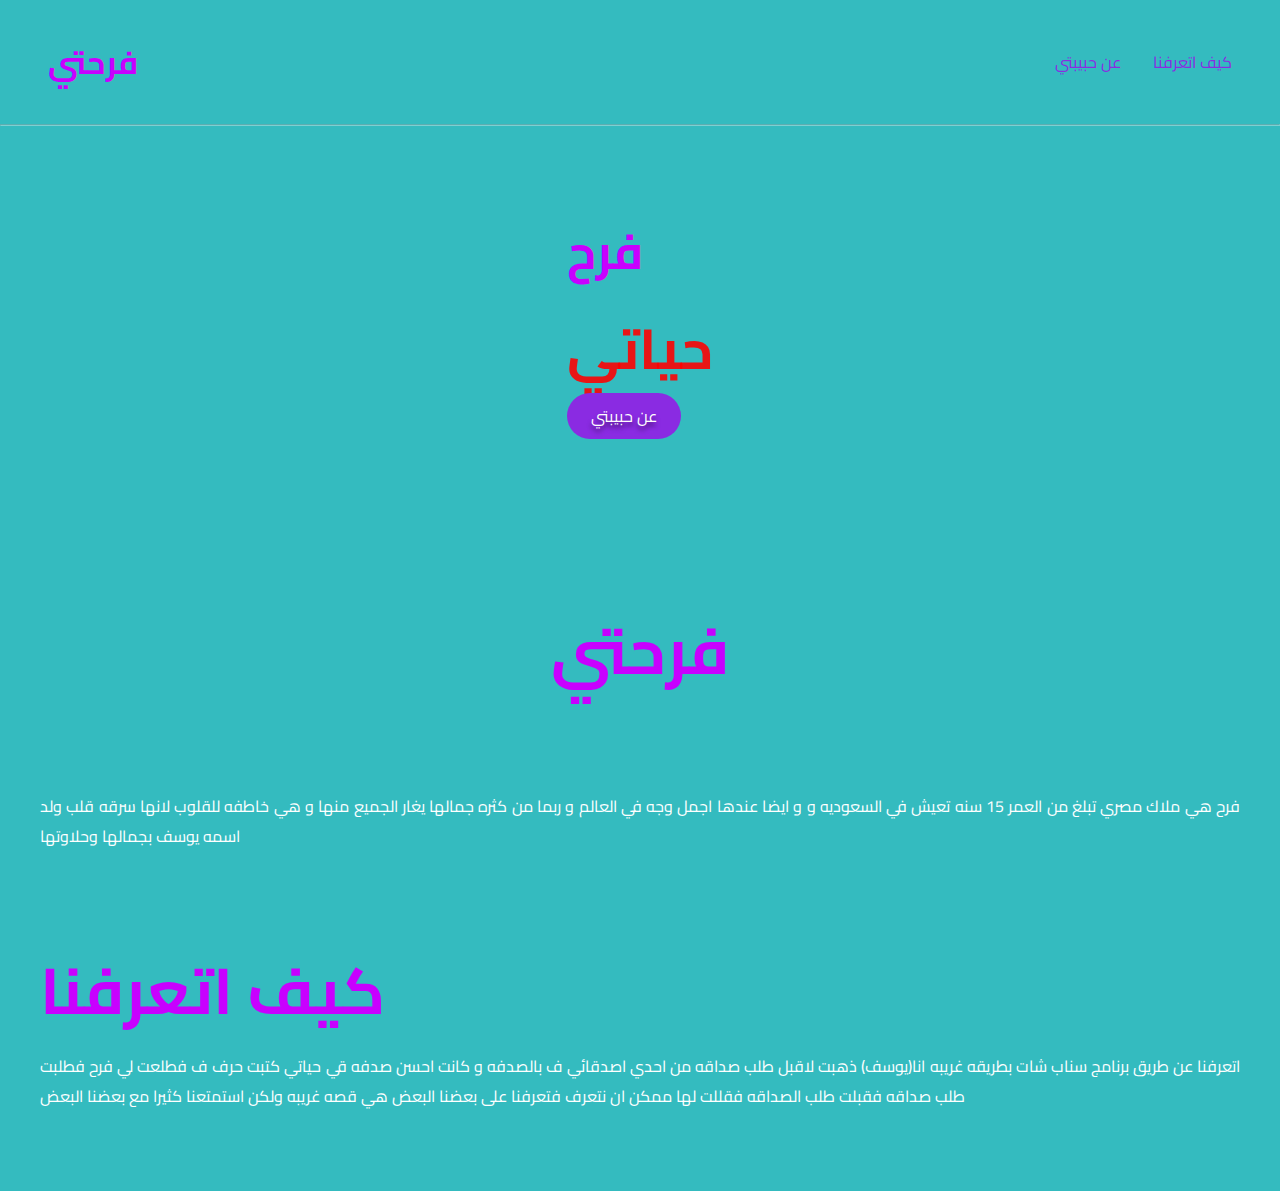
<file: index.html>
<!DOCTYPE html>
<html lang="en">
<head>
    <meta charset="UTF-8">
    <meta name="viewport" content="width=device-width, initial-scale=1.0">
    <link rel="stylesheet" href="styles.css" />
    <title>Document</title>
</head>
<body>
    <header>
        <h1>فرحتي</h1>
        <nav class = "button">
            <ul>
               <li><a href="#عنها">عن حبيبتي</a></li>
               <li><a href="#كيف اتعرفنا علي بعض">كيف اتعرفنا</a></li>
            </ul>
        </nav>
    </header>
    <hr />
    <section class="hero">
      <div class="herosub">
        <h1 class="name">فرح</h1>
        <h1 class="title">حياتي</h1>
        <div class="herobut">
            <a class="abute_here" href="#عنها">عن حبيبتي</a>
          </div>
      </div>
      
    </section>
    <section class="عنها" id="عنها">
        <div class="textcontainer">
            <div class="text">
              <h1 class="عنها">فرحتي</h1>

            </div>
           <p class="par">
            فرح هي ملاك مصري تبلغ من العمر 15 سنه تعيش في السعوديه و و ايضا عندها اجمل وجه في العالم و ربما من كثره جمالها يغار الجميع منها و هي خاطفه للقلوب لانها سرقه قلب ولد اسمه يوسف بجمالها وحلاوتها 
           </p>
        </div>
        
    </section>
    <section class="sos" id="كيف اتعرفنا علي بعض">
            <div class="textcontainer2">
                <div class="text2">
                  <h1 class="soc">كيف اتعرفنا</h1>
    
                </div>
               <p class="par2">
                اتعرفنا عن طريق برنامج سناب شات بطريقه غريبه انا(يوسف) ذهبت لاقبل طلب صداقه من احدي اصدقائي ف بالصدفه و كانت احسن صدفه قي حياتي كتبت حرف ف فطلعت لي فرح فطلبت طلب صداقه فقبلت طلب الصداقه فقللت لها ممكن ان نتعرف فتعرفنا على بعضنا البعض هي قصه غريبه ولكن استمتعنا كثيرا مع بعضنا البعض
               </p>
            </div>
    </section>
</body>
</html>
</file>
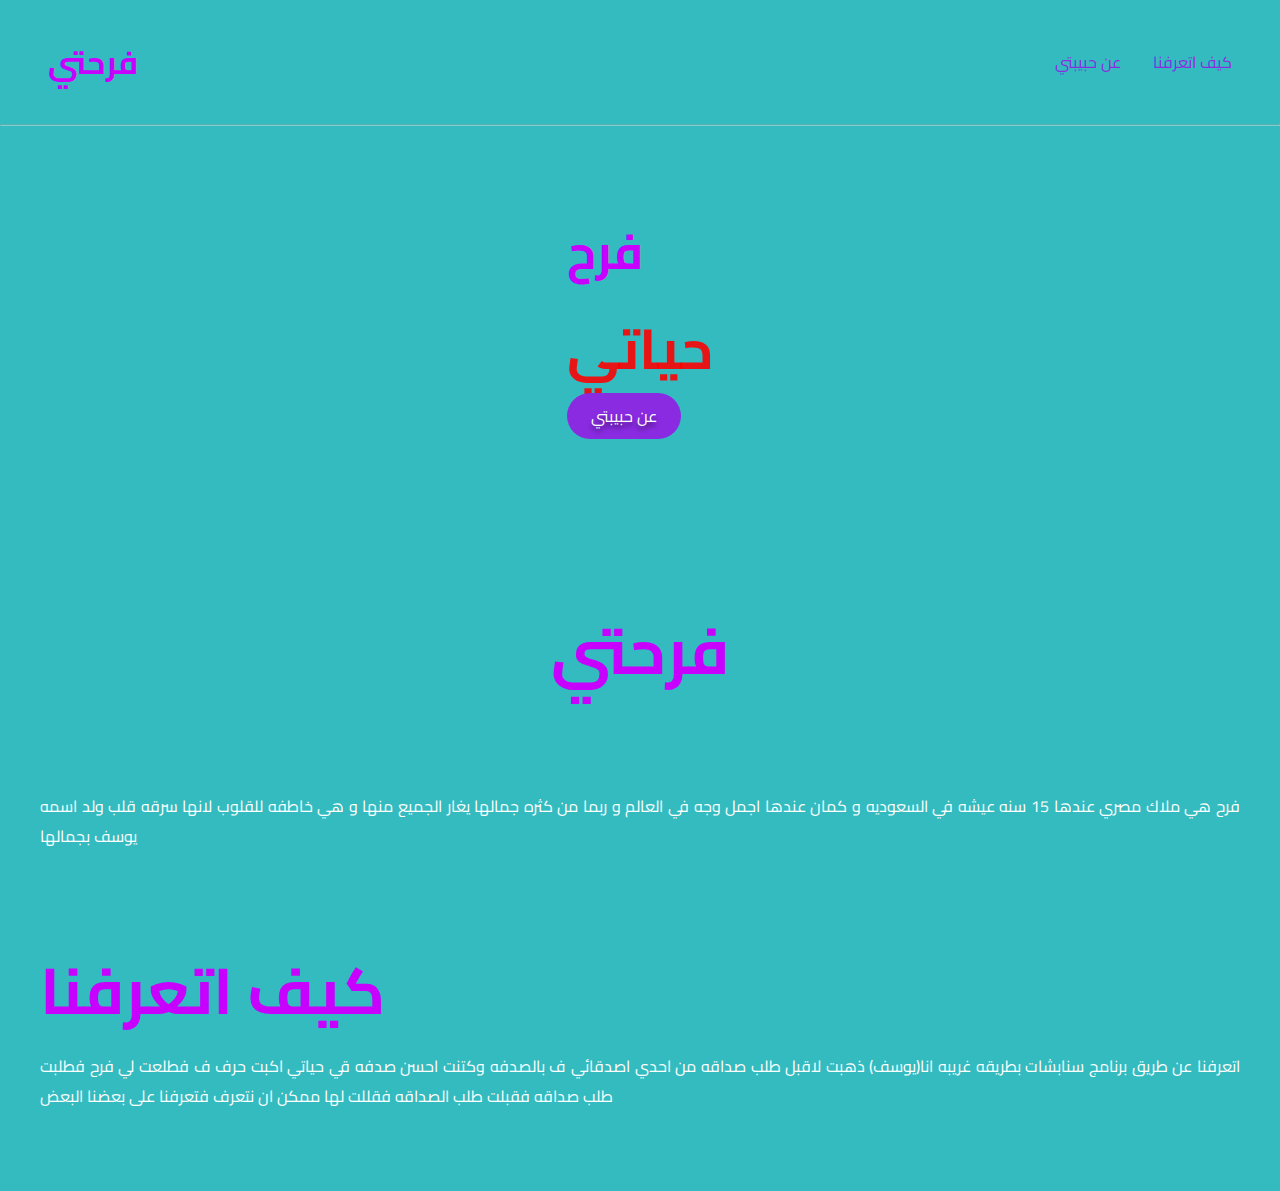
<file: farah.html>
<!DOCTYPE html>
<html lang="en">
<head>
    <meta charset="UTF-8">
    <meta name="viewport" content="width=device-width, initial-scale=1.0">
    <link rel="stylesheet" href="styles.css" />
    <title>Document</title>
</head>
<body>
    <header>
        <h1>فرحتي</h1>
        <nav class = "button">
            <ul>
               <li><a href="#عنها">عن حبيبتي</a></li>
               <li><a href="#كيف اتعرفنا علي بعض">كيف اتعرفنا</a></li>
            </ul>
        </nav>
    </header>
    <hr />
    <section class="hero">
      <div class="herosub">
        <h1 class="name">فرح</h1>
        <h1 class="title">حياتي</h1>
        <div class="herobut">
            <a class="abute_here" href="#عنها">عن حبيبتي</a>
          </div>
      </div>
      
    </section>
    <section class="عنها" id="عنها">
        <div class="textcontainer">
            <div class="text">
              <h1 class="عنها">فرحتي</h1>

            </div>
           <p class="par">
            فرح هي ملاك مصري عندها 15 سنه عيشه في السعوديه و كمان عندها اجمل وجه في العالم و ربما من كثره جمالها يغار الجميع منها و هي خاطفه للقلوب لانها سرقه قلب ولد اسمه يوسف بجمالها
           </p>
        </div>
        
    </section>
    <section class="sos" id="كيف اتعرفنا علي بعض">
            <div class="textcontainer2">
                <div class="text2">
                  <h1 class="soc">كيف اتعرفنا</h1>
    
                </div>
               <p class="par2">
                اتعرفنا عن طريق برنامج سنابشات بطريقه غريبه انا(يوسف) ذهبت لاقبل طلب صداقه من احدي اصدقائي ف بالصدفه وكتنت احسن صدفه قي حياتي اكبت حرف ف فطلعت لي فرح فطلبت طلب صداقه فقبلت طلب الصداقه فقللت لها ممكن ان نتعرف فتعرفنا على بعضنا البعض
               </p>
            </div>
    </section>
</body>
</html>
</file>
<file: styles.css>
@import url('https://fonts.googleapis.com/css2?family=Cairo:wght@200..1000&family=Poppins:wght@400;700&display=swap');



*{
    margin: 0;
    padding: 0;
    box-sizing: border-box;
    scroll-behavior: smooth;
    font-family:"Cairo",serif;
}


h1{
    color: rgb(200, 0, 255);
}


body{
    background-color: rgba(0, 169, 175, 0.797);
}

header{
    display:flex;
    justify-content: space-between;
    align-items: center;
    margin: 2rem auto;
    padding: 0 0.5rem;
    max-width: 1200px;
}
.button ul{
    display: flex;
    list-style-type: none;
    gap : 2rem;
}

.button a{
    text-decoration: none;
    color: blueviolet;
}

.button a:hover{
    color: rgb(46, 11, 79);
}
hr{
    opacity: 40%;
    
}
.hero{
    display:flex;
    flex-direction: column;
    justify-content: space-between;
    align-items: center;
    margin: 5rem auto;
    max-width: 1200px;
}
.name{
    font-size: 3rem;
}
.title{
    font-size: 3.5rem;
    color: rgba(255, 0, 0, 0.887);
}
.abute_here{
    transform: translateY(-1px);
    background-color: blueviolet;
    color: rgb(255, 255, 255);
    border-radius: 24px;
    text-decoration: none;
    padding: 0.5rem 1.5rem;
    text-shadow: 0px 4px 4px rgba(0, 0, 0, 0.5);
    
}
.عنها{
    display: flex;
    justify-content: center;
    margin: 5rem auto;
    max-width: 1200px;
    gap:10rem ;
}
.textcontainer{
    display: flex;
    flex-direction: column;
}
.text{
    display: flex;
    align-items: center;
    gap: 5px;
    font-size: 2rem;
}
.par{
    text-align: justify;
    color: white;
}
.sos{
    display: flex;
    justify-content: center;
    margin: 5rem auto;
    max-width: 1200px;
    gap:10rem ;
}
.textcontainer2{
    display: flex;
    flex-direction: column;
}
.text2{
    display: flex;
    align-items: center;
    gap: 5px;
    font-size: 2rem;
}
.par2{
    text-align: justify;
    color: white;
}
 @media(max-width:1023px){
    .sos{
        display: flex;
        flex-direction: column;
        justify-content: center;
        margin: 5rem auto;
        max-width: 1200px;
        gap: 0.00000000000001rem;  ;
    }
    .عنها{
        display: flex;
        flex-direction: column;
        justify-content: center;
        margin: 5rem auto;
        max-width: 1200px;
        gap: 0.00000000000001rem; 
    }
    header {
        margin-left: 1rem;
        margin-right: 1rem;
      }
    .hero {
        flex-direction: column;
        align-items: center;
        gap: 2rem;
      }
    .my_houny {
        width: 400px;
      }
    .name,
    .title {
        font-size: 2rem;
      }
    .abute_here {
        flex-direction: column-reverse;
        align-items: center;
        gap: 2rem;
      }
    .textcontainer {
        align-items: center;
        margin: 0rem 5rem;
        gap: 1rem;
      }
      .textcontainer2 {
        align-items: center;
        margin: 0rem 5rem;
        gap: 1rem;
      }


 }
</file>
